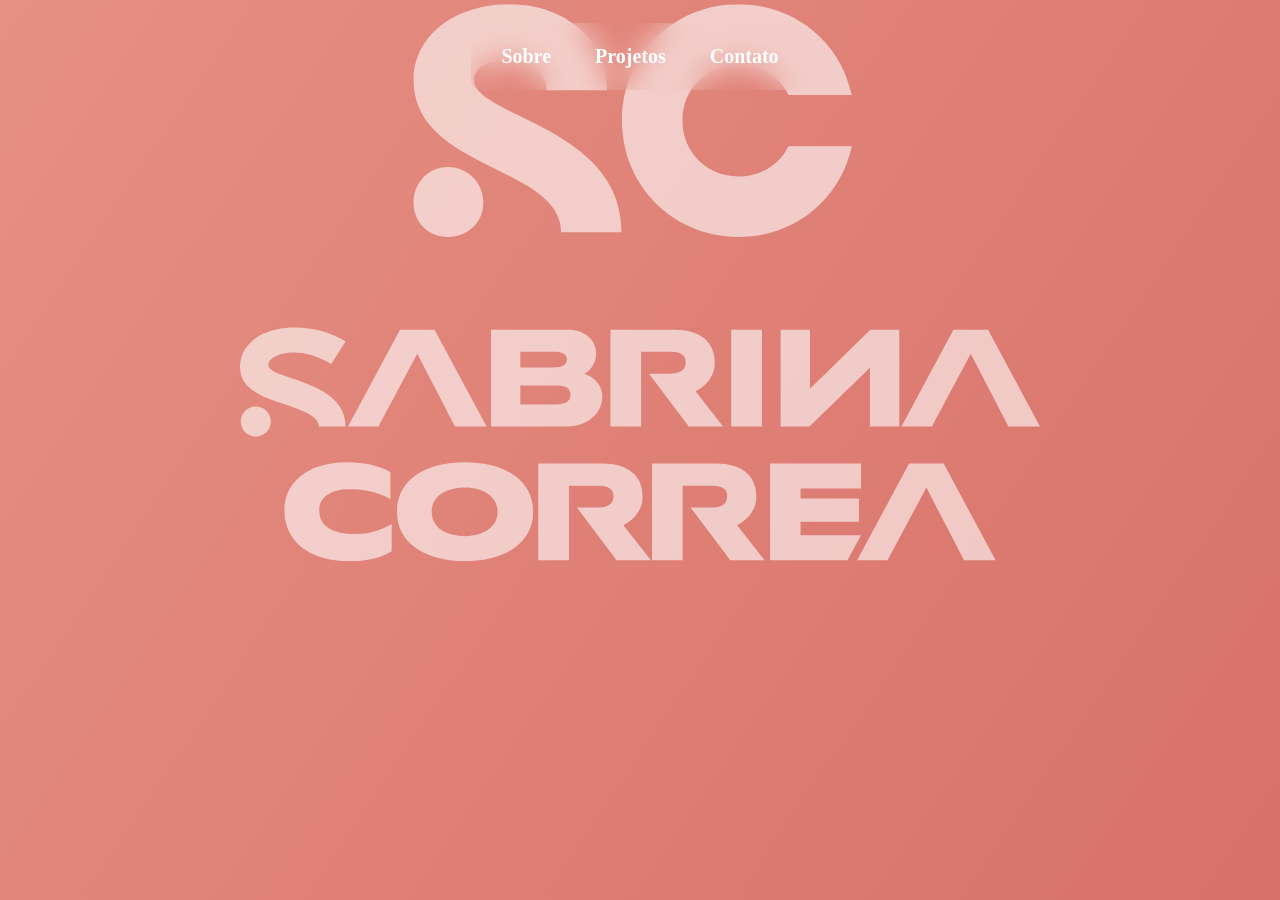
<file: portfolio/index.html>
<!DOCTYPE html>
<html lang="pt-br">

<head>
    <meta charset="UTF-8">
    <meta name="viewport" content="width=device-width, initial-scale=1.0">
    <link rel="stylesheet" href="style.css">
    <title>Sabrina</title>
</head>

<body>
    <Header>
        
        <button id="back-button" class="btn-nav btn-bio hidden" onclick="changeTab('bio')">
            <span><img src="logo (negativo).svg" alt="Sabrina Corrêa" class="horizontal"></span>
        </button>
    </Header>
    <div class="grid-background" id="gridBg"></div>

    <main class="main-container">

        <section id="content-box" class="content-glass">
            <div id="text-content" class="animate-in"></div>

            <nav class="glass-nav">
                <button class="btn-nav btn-skills" onclick="changeTab('skills')"><span>Sobre</span></button>
                <button class="btn-nav btn-lab" onclick="changeTab('lab')"><span>Projetos</span></button>
                <button class="btn-nav btn-contato" onclick="changeTab('contato')"><span>Contato</span></button>
            </nav>            
        </section>
        
        <div id="corpo-do-site" class="conteudo-extra"></div>
        <img src="logo vertical (negativo).svg" alt="vertical" class="vertical">

    </main>
    <script src="script.js"></script>
</body>

</html>
</file>
<file: portfolio/style.css>
/* A caixa com desfoque e transição */

 .content-glass {

     backdrop-filter: blur(15px);
     background: #ffffff00;
     border: 0px solid #ffffff2c;
     border-radius: 10px;
     padding: 10px;
     transition: transform 0.4s, backdrop-filter 0.4s;
 }


 /* Efeito de "pulsar" quando clica */
 .glitch-effect {
     filter: blur(10px) brightness(1.5);
     transform: scale(0.95);
 }


 /* Fundo Arco-íris Animado */
 .grid-background {
     position: fixed;
     inset: 0;
     z-index: -1;
     /* Cores do arco-íris em gradiente linear */
     background: linear-gradient(124deg, #e69083, #c24141,  #463eb0, #95469c, #6a0573);
     background-size: 1000% 1000%;
     /* Aumentamos o tamanho para o movimento ser suave */
     /* Animação */
     animation: rainbow 8s ease infinite;
     /* Mantendo o quadriculado por cima do arco-íris */
     display: flex;
     align-items: center;
     justify-content: center;
 }

 /* Criando o efeito de movimento */
 @keyframes rainbow {
     0% {
         background-position: 0% 82%
     }
     50% {
         background-position: 100% 19%
     }
     100% {
         background-position: 0% 82%
     }
 }

 main {
     font-family: 'Lucida Sans';
     color: rgb(255, 255, 255);
     padding: 15px;
     /* Ativa o Flexbox para centralizar os filhos (o box de vidro) */
     display: flex;
     flex-direction: column;
     /* Coloca os itens um abaixo do outro */
     align-items: center;
     /* Centraliza horizontalmente */
     justify-content: center;
     /* Centraliza verticalmente (se houver altura) */

 }

 .btn-nav {

     background: #ffffff00;
     border: 0px;
    font-size: 20px;
     color: #fff;
     padding: 2px 10px;
     margin: 10px;
     font-family: 'Lucida Sans';
     font-weight: bold;
     cursor: pointer;
     position: relative;
     overflow: hidden;
     transition: all 0.3s ease;     
 }

 #back-button{
    border: 0px;
    background-color: #ffffff00;
    padding: 1px 12px;
     position: fixed;

}

 /* Efeito de brilho individual por classe */
 .btn-bio:hover {
     border-color: #ff00c1;
     box-shadow: 0 0 15px #ff00c1;
     color: #ff00c1;
 } 

 .hidden {
     display: none !important;
 }

 .btn-skills:hover {
     border-color: #00fff0;
     box-shadow: 0 0 15px #00fff0;
     color: #00fff0;
 }

 .btn-lab:hover {
     border-color: #a102f7;
     box-shadow: 0 0 15px #a102f7;
     color: #a102f7;
 }

 .btn-contato:hover {
     border-color: #ffbd2e;
     box-shadow: 0 0 15px #ffbd2e;
     color: #ffbd2e;
 }

 /* Linha de "Scanner" que passa pelo botão no hover */
 .btn-nav::after {
     content: "";
     position: absolute;
     top: 0;
     left: -100%;
     width: 100%;
     height: 100%;
     background: linear-gradient(90deg, transparent, rgba(255, 255, 255, 0.4), transparent);
     transition: 1s;
 }


 /* --- LAYOUT DO SOBRE MIM (FOTO + TEXTO) --- */
 

 .minha-foto {
     width: 140px;
     /* Tamanho da foto */
     height: 160px;
     border-radius: 100%;
     /* Deixa redonda */
     border: 8px solid #ffffff2c;
     /* Borda neon combinando com Skills */
     object-fit: cover;
     /* Não deixa a foto esticar */
     box-shadow: 0 0 15px rgba(178, 216, 214, 0.3);
 }

/* Estilo para a área do "Quadrado Vermelho" */
#corpo-do-site {
    width: 90%;
    max-width: 900px;
    margin-top: 10px; /* Espaço entre o menu e o texto de baixo */
    color: #fff;
    text-align: left; /* Alinha o texto conforme o padrão de leitura */
}

/* Para quando você colocar os projetos ou o sobre mim lá dentro */
.sessao-livre {
    padding: 80px;
    background: none !important; /* GARANTE QUE NÃO TEM CAIXA */
    border: none !important;      /* GARANTE QUE NÃO TEM BORDA */
    animation: aparecerSuave 0.6s ease-out;
    
}
#sobre{

    font-size: 20px;
    text-align: center;
    color:#ffffffa0;
    font-weight: bolder;
    font-family: 'Lucida Sans Unicode';
    
}
#sobre2{
    font-size: 18px;
    color:#ffffffa0;
    text-align: end;
    
}
@keyframes aparecerSuave {
    from { opacity: 0; transform: translateY(20px); }
    to { opacity: 1; transform: translateY(0); }
}

#contato{
    width: 30px;
}

.horizontal{
    width: 200px;
}

.vertical {
    padding: 1px;
    width: 800px;
    opacity: 0.6;
    display: block;
    position: fixed;
    /*👇 ESSA LINHA ABAIXO ENTRA NO LUGAR 👇*/
    top: 50%; /* Centraliza o início da imagem verticalmente */
    transform: translateY(-80%); /* Ajusta para centralizar perfeitamente pelo meio da imagem, não pelo topo */
    transition: top 0.6s ease-in-out, opacity 0.6s ease-in-out; /* Para o movimento ser suave */
    z-index: -1;
}


#construcao {
    width: 100px; /* Mantemos o tamanho que você definiu */
    height: auto; /* Garante que a altura se ajuste proporcionalmente */
    display: block; /* Garante que a imagem seja tratada como um bloco */
    margin-top: 20px; /* Dá um espaço para o texto de cima */
    margin-bottom: 20px; /* Dá um espaço para o conteúdo de baixo */
}


/* --- AJUSTES PARA CELULAR (TELA EM PÉ) --- */
@media (max-width: 768px) {
    
    /* 1. Garante que o fundo cubra a tela toda mesmo no scroll */
    .grid-background {
        width: 1000vw;
        height: 100vh;
        position: fixed;
        
    }

    /* 2. Evita que o menu suba demais e cubra o botão de voltar */
    main {
        padding-top: 80px; /* Dá espaço para o header/botão home */
    }

    header {
        position: fixed;
        top: 10px;
        left: 10px;
        z-index: 100; /* Garante que o botão home fique por cima de tudo */
    }

    /* 3. Ajusta a caixa de conteúdo para não vazar da tela */
    .content-glass {
        width: 95%;
        padding: 5px;
        font-size: 1px;
    }

    /* 4. REGRAS PARA O SOBRE MIM NO CELULAR */
    .sessao-livre {
        padding: 20px; /* Reduz os 80px que estavam esmagando o texto */
        display: flex;
        flex-direction: column;
        align-items: center;
        text-align: center;
    }

    .minha-foto {
        float: none !important; /* Tira a foto do lado do texto */
        margin: 0  20px auto; /* Centraliza a foto e dá espaço embaixo */
        width: 120px;
        height: 135px;
    }

    /* 5. AJUSTE DA LOGO DE FUNDO (VERTICAL) */
    .vertical {
        width: 100%; /* Faz ela caber na largura do celular */
        max-width: 350px; 
        opacity: 0.05; /* Deixa bem mais clarinha para não atrapalhar a leitura */
        transform: translateY(-50%); /* Centraliza melhor */
        pointer-events: none; /* Garante que ela não bloqueie cliques nos botões */
    }

    /* 6. AJUSTE DO FORMULÁRIO DE CONTATO */
    form {
        width: 100%;
        max-width: 300px;
    }
}
</file>
